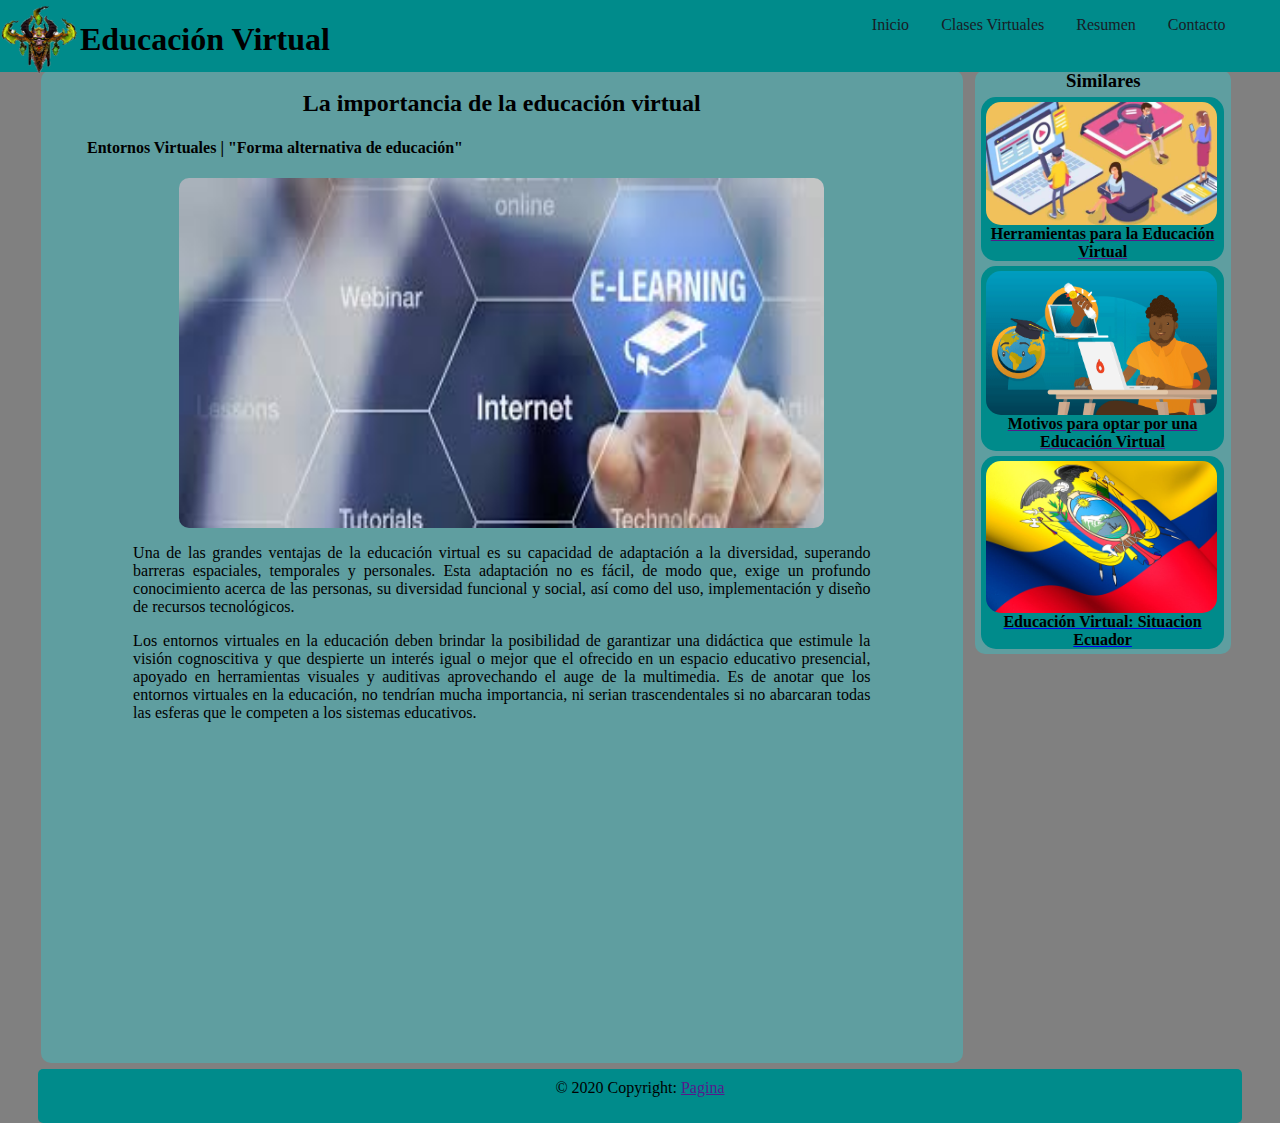
<file: index.html>
<html lang="en">
<head>
    <meta charset="UTF-8">
    <meta name="viewport" content="width=device-width, initial-scale=1.0">
    <link rel="stylesheet" href="css/estilos.css">
    <title>Mi primera página web</title>
</head>
<body>
    <header>
        <img id="logo" src="resources/logo3.png" alt="">
        <h1 id="titulo">Educación Virtual </h1>

        <nav id="menu" class="menu">
            <ul>
                <li><a href="index.html">Inicio</a></li>
                <li><a href="#">Clases Virtuales</a>
                    <ul>
                        <li><a href="pages/clasesEc.html">Ecuador</a></li>
                        <li><a href="#">Otros</a></li>
                    </ul>
                </li>
                <li><a href="#">Resumen</a></li>
                <li><a href="#">Contacto</a>
                    <ul>
                        <li><a href="#">Email</a></li>
                    </ul>
    
                </li>
            </ul>
        </nav>
    </header>
    
    <div id="principal">
        <h2 class="title">La importancia de la educación virtual</h2>
        <section>
            <article id="nota">
                <h4>Entornos Virtuales | "Forma alternativa de educación"</h4>
                <img class="imageArt"  src="resources/learning.jpg" alt="">
                <p>
                    Una de las grandes ventajas de la educación virtual es su capacidad de adaptación a la diversidad, 
                    superando barreras espaciales, temporales y personales. Esta adaptación no es fácil, de modo que, 
                    exige un profundo conocimiento acerca de las personas, su diversidad funcional y social, 
                    así como del uso, implementación y diseño de recursos tecnológicos.
                </p>
                
                <p>
                    Los entornos virtuales en la educación deben brindar la posibilidad de garantizar una didáctica que 
                    estimule la visión cognoscitiva y que despierte un interés igual o mejor que el ofrecido en un espacio 
                    educativo presencial, apoyado en herramientas visuales y auditivas aprovechando el auge de la 
                    multimedia. Es de anotar que los entornos virtuales en la educación, no tendrían mucha importancia, 
                    ni serian trascendentales si no abarcaran todas las esferas que le competen a los sistemas educativos.
                </p>
                
                <iframe class="videoArt" src="https://www.youtube.com/embed/SW_esTMlu7w" frameborder="0" allow="accelerometer; autoplay; encrypted-media; gyroscope; picture-in-picture" allowfullscreen>
                </iframe>
    
            </article> 
        
        </section>

    </div>

    <div id="topicos">
        <h3>Similares</h3>
        <section>
            <a href="">
                <img src="resources/teem4.jpg" alt="">
                <h4>Herramientas para la Educación Virtual</h4>
            </a>
        </section>

        <section>
            <a href="">
                <img src="resources/teem3.png" alt="">
                <h4>Motivos para optar por una Educación Virtual</h4>
            </a>
        </section>
        <section>
            <a href="pages/clasesEc.html">
                <img src="resources/Ecuador.jpg" alt="">
                <h4>Educación Virtual: Situacion Ecuador</h4>
            </a>
        </section>
    </div>
    

    <footer>
        <!-- Copyright -->
        <div class="derechos">© 2020 Copyright:
            <a href=""> Pagina</a>
        </div>
        <!-- Copyright -->
        
    </footer>

</body>
</html>
</file>
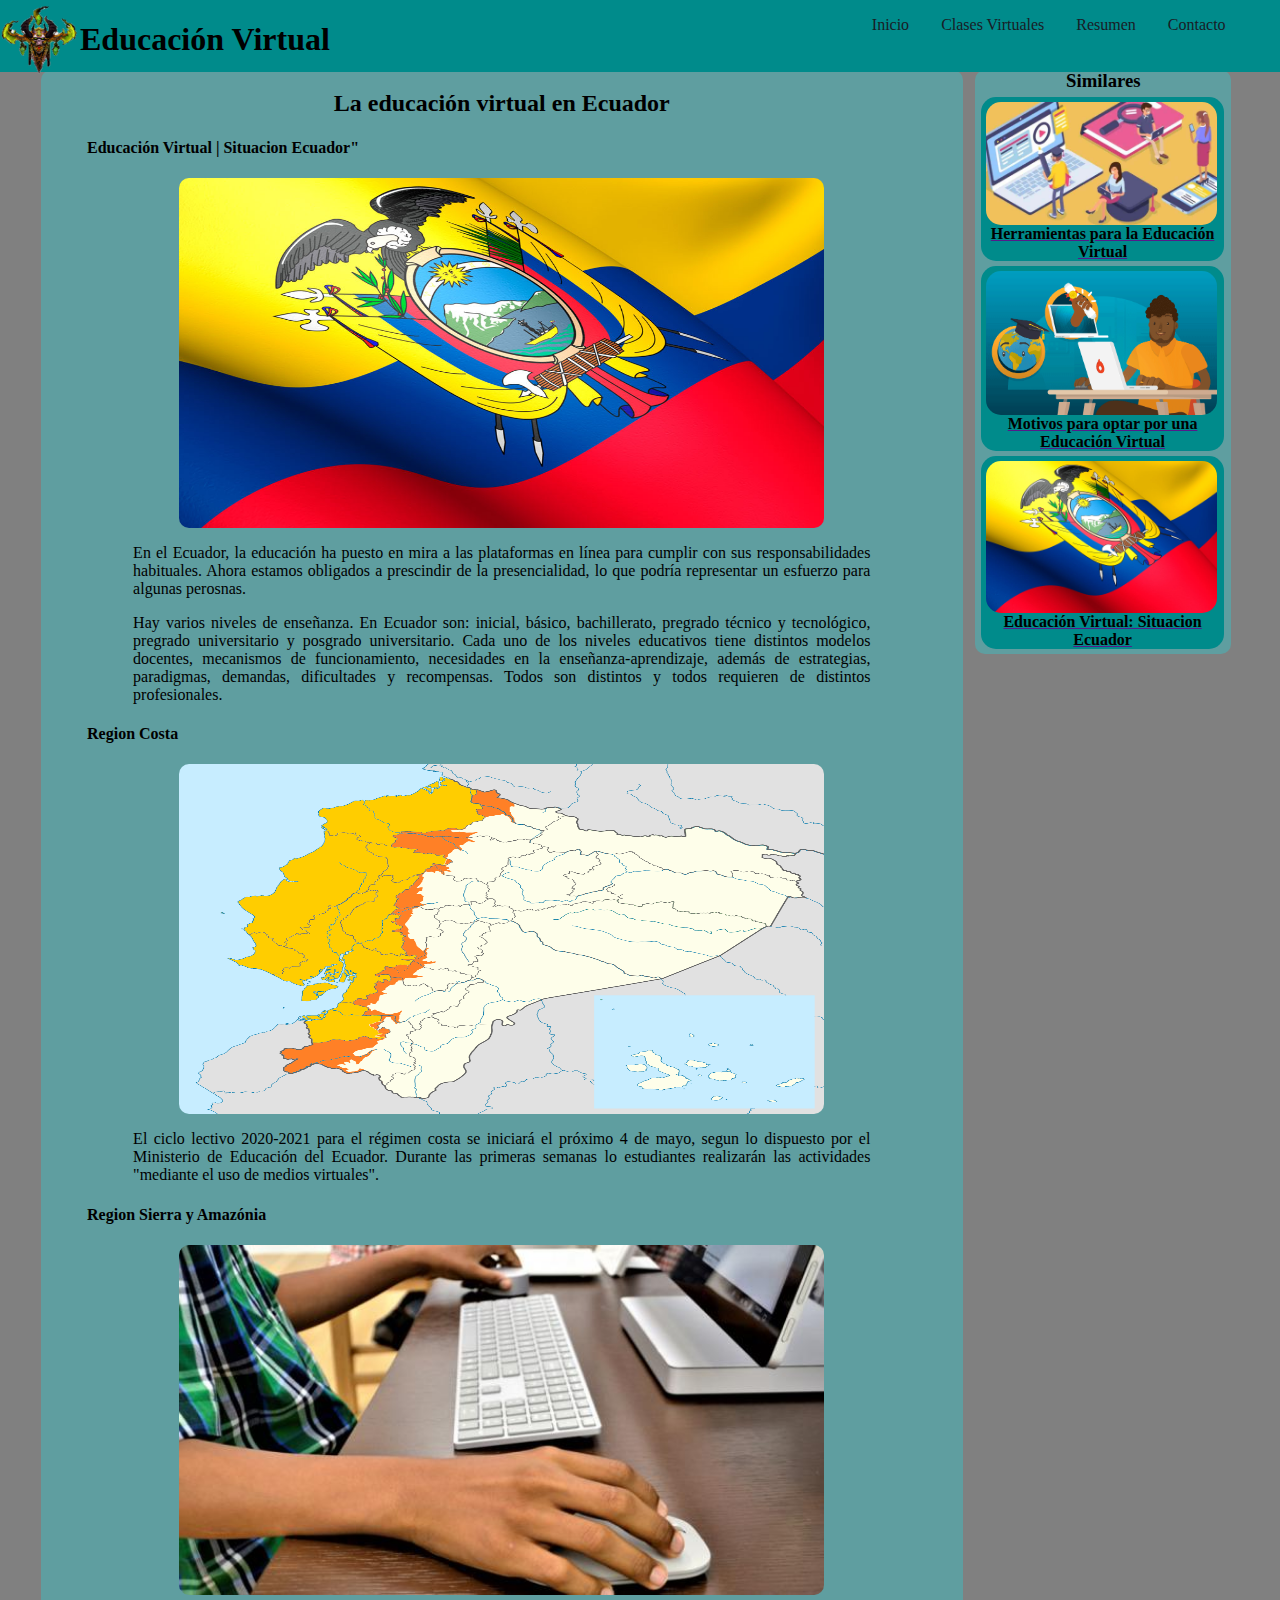
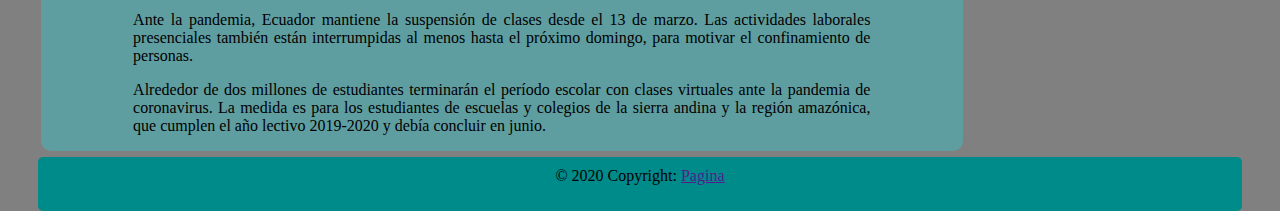
<file: pages/clasesEc.html>
<html lang="en">
<head>
    <meta charset="UTF-8">
    <meta name="viewport" content="width=device-width, initial-scale=1.0">
    <link rel="stylesheet" href="../css/estilos.css">
    <title>Mi primera página web</title>
</head>
<body>
    <header>
        <img id="logo" src="../resources/logo3.png" alt="">
        <h1 id="titulo">Educación Virtual </h1>

        <nav id="menu" class="menu">
            <ul>
                <li><a href="../index.html">Inicio</a></li>
                <li><a href="#">Clases Virtuales</a>
                    <ul>
                        <li><a href="../pages/clasesEc.html">Ecuador</a></li>
                        <li><a href="#">Otros</a></li>
                    </ul>
                </li>
                <li><a href="#">Resumen</a></li>
                <li><a href="#">Contacto</a>
                    <ul>
                        <li><a href="#">Email</a></li>
                    </ul>
    
                </li>
            </ul>
        </nav>
    </header>
    
    <div id="principal">
        <h2 class="title">La educación virtual en Ecuador</h2>
        <section>
            <article id="nota">
                <h4>Educación Virtual | Situacion Ecuador"</h4>
                <img class="imageArt"  src="../resources/Ecuador.jpg" alt="">
                <p>
                    En el Ecuador, la educación ha puesto en mira a las plataformas en línea para cumplir 
                    con sus responsabilidades habituales.  Ahora estamos obligados a 
                    prescindir de la presencialidad, lo que podría representar un esfuerzo para algunas perosnas.

                </p>
                
                <p>
                    Hay varios niveles de enseñanza. En Ecuador son: inicial, básico, bachillerato, pregrado 
                    técnico y tecnológico, pregrado universitario y posgrado universitario. Cada uno de los 
                    niveles educativos tiene distintos modelos docentes, mecanismos de funcionamiento, 
                    necesidades en la enseñanza-aprendizaje, además de estrategias, paradigmas, demandas, 
                    dificultades y recompensas. Todos son distintos y todos requieren de distintos 
                    profesionales.

                </p>
                
                <h4>Region Costa</h4>
                <img class="imageArt"  src="../resources/costa.png" alt="">
                <p>
                    El ciclo lectivo 2020-2021 para el régimen costa se iniciará el próximo 4 de mayo, segun 
                    lo dispuesto por el Ministerio de Educación del Ecuador. Durante las primeras semanas lo 
                    estudiantes realizarán las actividades "mediante el uso de medios virtuales".
                </p>
                <h4>Region Sierra y Amazónia</h4>
                <img class="imageArt"  src="../resources/sierr.jpeg" alt="">
                <p>
                    Ante la pandemia, Ecuador mantiene la suspensión de clases desde el 13 de marzo. Las actividades 
                    laborales presenciales también están interrumpidas al menos hasta el próximo domingo, para motivar 
                    el confinamiento de personas.
                </p>
                <p>
                    Alrededor de dos millones de estudiantes terminarán el período escolar con clases virtuales 
                    ante la pandemia de coronavirus. La medida es para los estudiantes de escuelas y colegios de la sierra 
                    andina y la región amazónica, que cumplen el año lectivo 2019-2020 y debía concluir en junio.
                </p>
            </article> 
        
        </section>

    </div>

    <div id="topicos">
        <h3>Similares</h3>
        <section>
            <a href="">
                <img src="../resources/teem4.jpg" alt="">
                <h4>Herramientas para la Educación Virtual</h4>
            </a>
        </section>

        <section>
            <a href="">
                <img src="../resources/teem3.png" alt="">
                <h4>Motivos para optar por una Educación Virtual</h4>
            </a>
        </section>
        <section>
            <a href="">
                <img src="../resources/Ecuador.jpg" alt="">
                <h4>Educación Virtual: Situacion Ecuador</h4>
            </a>
        </section>
    </div>
    

    <footer>
        <!-- Copyright -->
        <div class="derechos">© 2020 Copyright:
            <a href=""> Pagina</a>
        </div>
        <!-- Copyright -->
        
    </footer>

</body>
</html>
</file>
<file: css/estilos.css>
body{
    width: 100%;
    top: 0px;
    height: 100%;
    position: absolute;
    background-color: gray;
    margin: 0px;
}
header{
    background-color:  darkcyan;
    width: 100%;
    height: 8%;
    top: 0px;
    margin-bottom: 10px;
    position: absolute
   
}
#logo{
  float: left;
  width: 80px;
  height: 75px;
}
#titulo{
    float: left;
}

#menu{
  float: right;
  margin-right: 3%;
  
}

.menu ul {
  display: flex;
  padding: 0;
  margin: 0;
  list-style: none;
}
.menu a {
  display: block;
  padding: 1em;
  background-color: darkcyan;
  text-decoration: none;
  color: #191C26;
}
.menu a:hover {
  background-color: #CC673B;
}
.menu ul li ul {
  display: none;
}
.menu ul li a:hover + ul, .menu ul li ul:hover {
  display: block;
  
}

#principal{
  margin-top: 5.5%;
  width: 72%;
  margin-left: 3.2%;
  margin-bottom: 0.5%;
  border-radius: 10px;
  float: left;
  background-color: cadetblue;
}

#principal .title{
  text-align: center;

}

#principal h4{
  margin-left: 5%;
}

.imageArt{
  width: 70%;
  margin-left: 15%;
  height: 350px;
  border-radius: 10px;

}

#nota p{
  width: 80%;
  
  margin-left: 10%;
  text-align: justify;
}

.videoArt{
 width: 560;
 height: 315;
 margin-left: 20%;
 margin-bottom: 10px;
}

#topicos{
  margin-top: 5.5%;
  width: 20%;
  float: left;
  margin-left: 1%;
  margin-right: 3%;
  background-color: cadetblue;
  border-radius: 10px;
}

#topicos h3{
  text-align: center;
  margin: 0;
}

#topicos h4{
  text-align: center;
  margin: 0;
  color: black;
  text-decoration-line: none;
}

#topicos section{
  width: 95%;
  border-radius: 15px;
  margin-top: 5px;
  margin-bottom: 5px;
  margin-left: 2.2%;
  background-color: darkcyan;
}
#topicos section img{
  width: 95%;
  margin-left: 2.2%;
  border-radius: 15px;
  margin-top: 5px;
  
}
#topicos img{
  width: 100%;

  margin-left: 0.5%;
}


#derechos{
    text-align: center;
}

footer{
  clear: both;
  position: relative;
  width: 94%;
  height: 6%;
  margin-left: 3%;
  border-radius: 5px;
  background-color: darkcyan;

}
.derechos{
  width: 60%;
  margin-left: 20%;
  padding-top: 10px;
  text-align: center;
  
}
</file>
